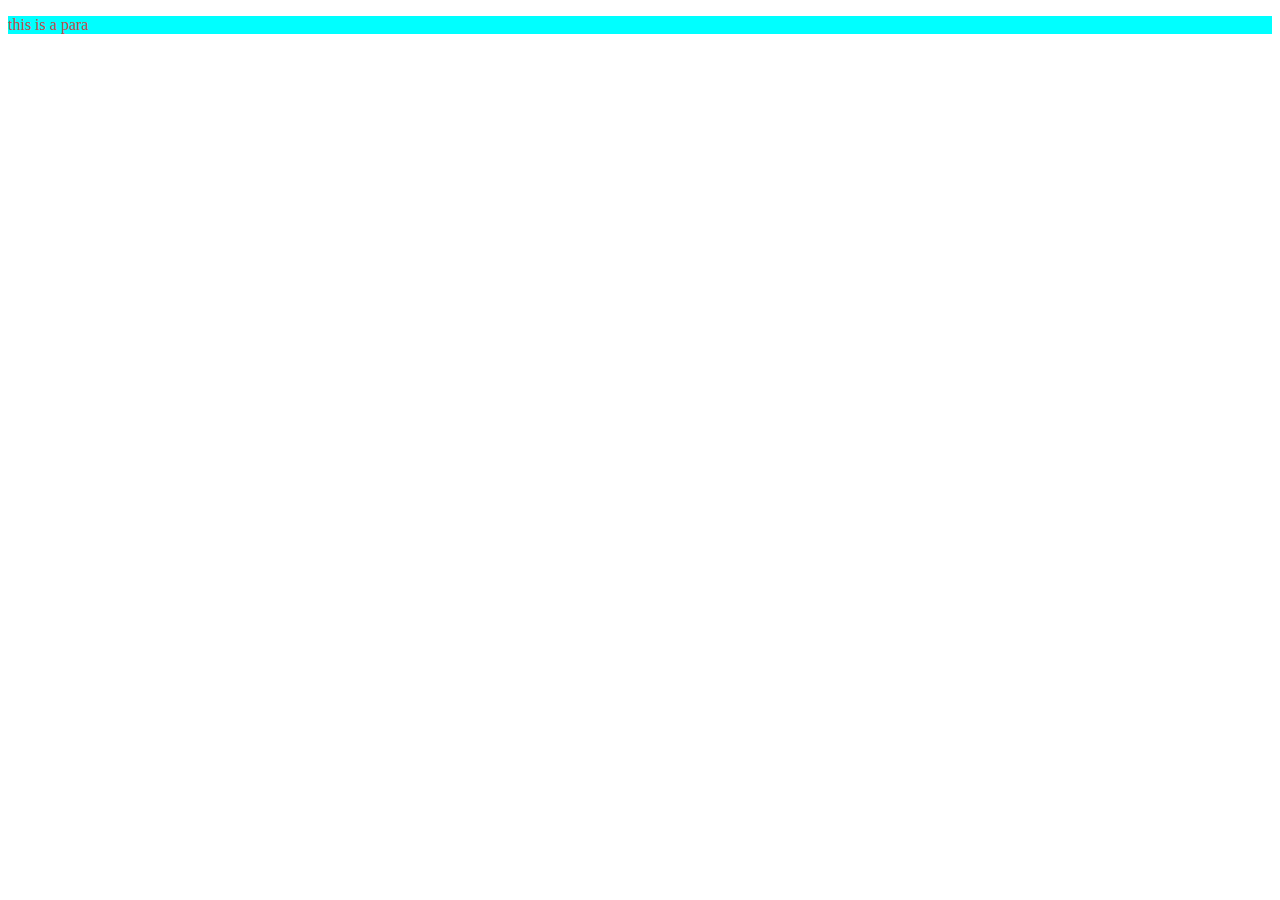
<file: index.html>
<!DOCTYPE html>
<html lang="en">
<head>
    <meta charset="UTF-8">
    <meta name="viewport" content="width=device-width, initial-scale=1.0">
    <title>Document</title>
    <link rel="stylesheet" href="/style.css">
</head>
<body>
<p class="myClass" >this is a para</p>

 <script src="/dom.js"></script>
</body>
</html>
</file>
<file: style.css>
/* .heading{ 
    color: rgb(212, 58, 181);
    text-decoration: line-through ;
}
body{
    background-color: rgb(183, 184, 164);
} */
 #box{
    height: 100px;
    width: 100px;
    border: 2px;
    margin: 10px;
    text-align: center;
    background-color: brown;
 }
 .myClass{
    color: rgb(195, 76, 76);

 }
 .newClass{
    background-color: aqua;
 }
</file>
